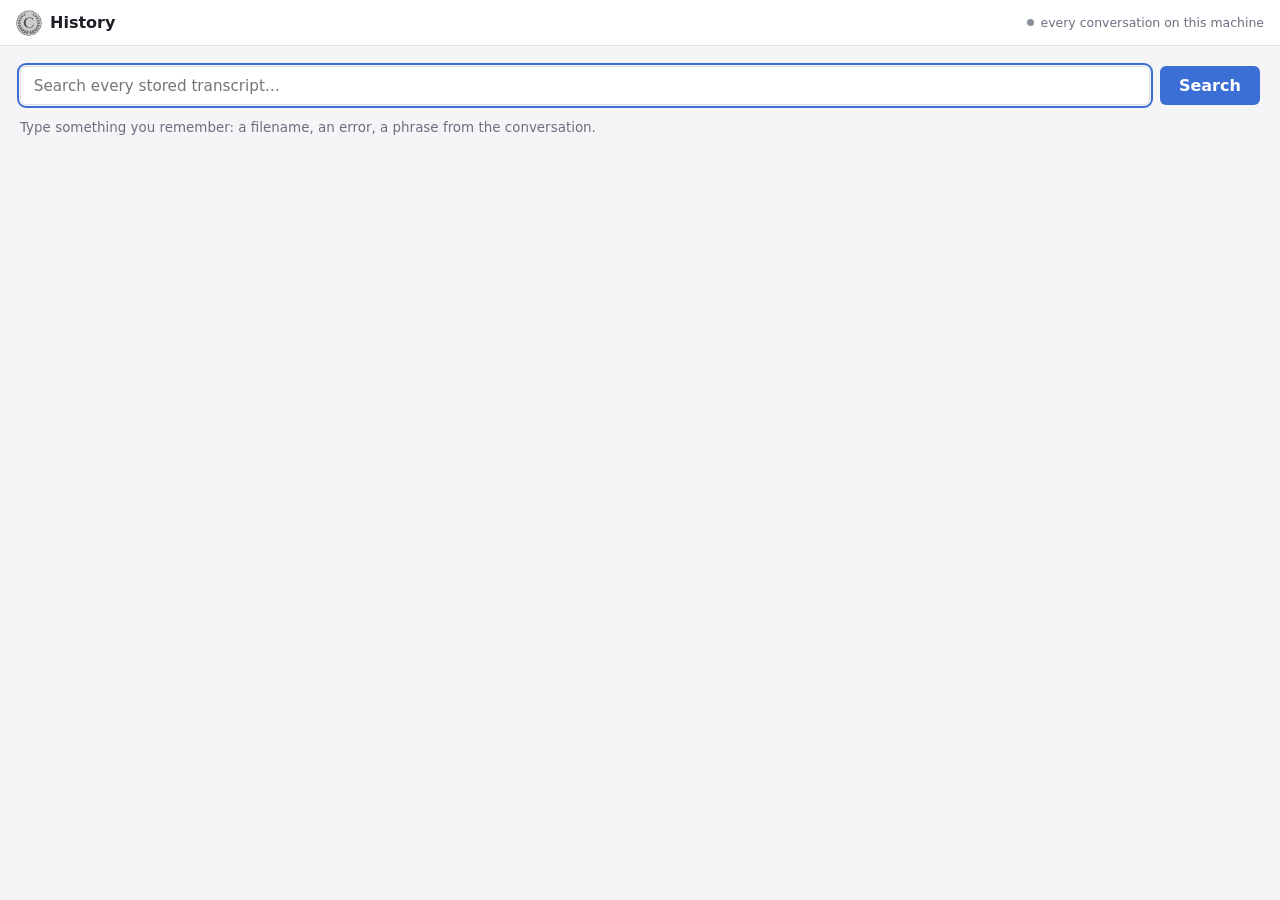
<file: remote/static/history.html>
<!DOCTYPE html>
<html lang="en">
<head>
<meta charset="UTF-8">
<meta name="viewport" content="width=device-width, initial-scale=1.0">
<title>Codinian — History</title>
<link rel="icon" href="codinian.svg">
<link rel="stylesheet" href="styles.css">
<script>
  // Stamped before first paint, so the page never flashes the wrong palette.
  // ?theme=dark|light sets data-theme; with no parameter nothing is set and the
  // prefers-color-scheme query decides, which is what "system" means. The
  // desktop passes this on the pane URL; see theme.py (ISSUE-030).
  (function () {
    var t = new URLSearchParams(location.search).get('theme');
    if (t === 'dark' || t === 'light') document.documentElement.dataset.theme = t;
  })();
</script>
</head>
<body>

<div id="app">
  <header id="topbar">
    <div class="brand">
      <img class="brand-mark" src="codinian.svg" alt="" width="26" height="26">
      <span>History</span>
    </div>
    <div id="conn-status" class="conn-status" role="status">every conversation on this machine</div>
  </header>

  <div class="history-view">
    <form id="search-form" class="history-search">
      <input id="search-input" type="search" autocomplete="off" autofocus
             placeholder="Search every stored transcript&hellip;">
      <button id="search-go" type="submit">Search</button>
    </form>

    <div id="search-scope" class="history-scope" hidden></div>
    <div id="search-status" class="history-status">
      Type something you remember: a filename, an error, a phrase from the conversation.
    </div>
    <div id="search-results" class="history-results"></div>
  </div>
</div>

<div id="unauthorized-screen" class="unauthorized-screen" hidden>
  <div class="unauthorized-box">
    <h1>Access token required</h1>
    <p>This link needs a valid access token. The current one is in the desktop app, on the Remote access tab in Settings.</p>
  </div>
</div>

<script src="history.js"></script>
</body>
</html>
</file>
<file: remote/static/styles.css>
/* Codinian transcript UI, shared by the WebKitGTK pane and the browser client.

   Theme (ISSUE-030): the light palette is defined on bare :root, so every
   colour has a value before any media query or attribute is consulted. The dark
   palette is then applied twice, and both are needed:

     - under prefers-color-scheme, guarded so an explicit light choice wins;
     - under [data-theme="dark"], which the page sets from the `theme=` URL
       parameter when the user has picked a side rather than following the
       desktop.

   No colour is defined only inside the dark block. Without the guard on the
   media query, choosing light on a dark desktop would leave the page dark. */

*, *::before, *::after { box-sizing: border-box; margin: 0; padding: 0; }

:root {
  /* Tells the engine which way the page is painted, so the controls it draws
     itself -- select menulists, their popups, scrollbars -- match. Without it
     WebKitGTK paints a select with the native light background while honouring
     our colour, which in the dark palette is near-white text on near-white
     (ISSUE-031). */
  color-scheme: light;

  --bg:            #f5f5f7;
  --surface:       #ffffff;
  --surface-2:     #eef0f4;
  --border:        #dcdfe6;
  --text:          #1c1e26;
  --text-muted:    #6b7080;
  --text-faint:    #9298a8;

  --accent:        #3b6fd6;
  --accent-fg:     #ffffff;

  --bubble-assistant: #eef0f4;
  --bubble-user:      #dfeaff;
  --bubble-assistant-fg: #1c1e26;
  --bubble-user-fg:      #123064;

  --green:  #1f8a4c;
  --green-bg: #e4f6ea;
  --amber:  #a6650a;
  --amber-bg: #fdf1dc;
  --red:    #c23b3b;
  --red-bg: #fbe6e6;
  --blue:   #3b6fd6;
  --blue-bg: #e6edfb;
  --grey:   #8a8f9c;
  --grey-bg: #eceef2;

  --code-bg: #f0f1f5;
  --code-fg: #1c1e26;
  --code-border: #dcdfe6;

  --radius: 10px;
  --radius-sm: 6px;
  --font-mono: ui-monospace, SFMono-Regular, "SF Mono", Menlo, Consolas, monospace;
  /* Prose -- assistant messages and thinking -- is set in a serif, the way the
     Claude apps set it. Everything else (labels, tool cards, chrome) stays in
     the UI sans, so the reading matter is the part that looks like reading. */
  --font-serif: Charter, "Bitstream Charter", "Iowan Old Style", "Source Serif 4",
                "Noto Serif", "Liberation Serif", Georgia, serif;
  --focus-ring: #3b6fd6;
  --select-arrow: url("data:image/svg+xml,%3Csvg xmlns='http://www.w3.org/2000/svg' viewBox='0 0 12 12'%3E%3Cpath d='M2 4.5 6 8.5 10 4.5' fill='none' stroke='%236b7080' stroke-width='1.6' stroke-linecap='round' stroke-linejoin='round'/%3E%3C/svg%3E");
}

@media (prefers-color-scheme: dark) {
  :root:not([data-theme="light"]) {
    color-scheme: dark;

    --bg:            #16171d;
    --surface:       #1d1f27;
    --surface-2:     #262933;
    --border:        #343846;
    --text:          #e4e6ee;
    --text-muted:    #9298a8;
    --text-faint:    #6b7080;

    --accent:        #7aa2f7;
    --accent-fg:     #0c1220;

    --bubble-assistant: #262933;
    --bubble-user:      #253a5e;
    --bubble-assistant-fg: #e4e6ee;
    --bubble-user-fg:      #d7e4ff;

    --green:  #7fd99a;
    --green-bg: #16301f;
    --amber:  #f0b85c;
    --amber-bg: #3a2a0e;
    --red:    #f28b8b;
    --red-bg: #3a1c1c;
    --blue:   #7aa2f7;
    --blue-bg: #1c2740;
    --grey:   #9298a8;
    --grey-bg: #262933;

    --code-bg: #12131a;
    --code-fg: #e4e6ee;
    --code-border: #343846;

    --focus-ring: #7aa2f7;
    --select-arrow: url("data:image/svg+xml,%3Csvg xmlns='http://www.w3.org/2000/svg' viewBox='0 0 12 12'%3E%3Cpath d='M2 4.5 6 8.5 10 4.5' fill='none' stroke='%239298a8' stroke-width='1.6' stroke-linecap='round' stroke-linejoin='round'/%3E%3C/svg%3E");
  }
}

/* The same palette, chosen explicitly rather than inherited from the
   desktop. Set by the page from ?theme=dark; see theme.py. */
:root[data-theme="dark"] {
  color-scheme: dark;

  --bg:            #16171d;
  --surface:       #1d1f27;
  --surface-2:     #262933;
  --border:        #343846;
  --text:          #e4e6ee;
  --text-muted:    #9298a8;
  --text-faint:    #6b7080;

  --accent:        #7aa2f7;
  --accent-fg:     #0c1220;

  --bubble-assistant: #262933;
  --bubble-user:      #253a5e;
  --bubble-assistant-fg: #e4e6ee;
  --bubble-user-fg:      #d7e4ff;

  --green:  #7fd99a;
  --green-bg: #16301f;
  --amber:  #f0b85c;
  --amber-bg: #3a2a0e;
  --red:    #f28b8b;
  --red-bg: #3a1c1c;
  --blue:   #7aa2f7;
  --blue-bg: #1c2740;
  --grey:   #9298a8;
  --grey-bg: #262933;

  --code-bg: #12131a;
  --code-fg: #e4e6ee;
  --code-border: #343846;

  --focus-ring: #7aa2f7;
  --select-arrow: url("data:image/svg+xml,%3Csvg xmlns='http://www.w3.org/2000/svg' viewBox='0 0 12 12'%3E%3Cpath d='M2 4.5 6 8.5 10 4.5' fill='none' stroke='%239298a8' stroke-width='1.6' stroke-linecap='round' stroke-linejoin='round'/%3E%3C/svg%3E");
}

html, body { height: 100%; }

body {
  font-family: system-ui, -apple-system, "Segoe UI", sans-serif;
  background: var(--bg);
  color: var(--text);
  overflow-x: hidden;
}

button, input, textarea { font: inherit; color: inherit; }

/* Every <select> on either page (ISSUE-031).

   WebKitGTK paints a select as a native menulist and ignores the background we
   give it, while still honouring the colour. On the dark palette that is
   near-white text on the native light widget, which is unreadable until the
   dropdown is opened. `color-scheme` above does not change it, so take the
   painting over entirely. That also removes the native arrow, hence
   --select-arrow, which is a palette entry because a data: URI cannot refer to
   currentColor.

   Rules that style a specific select must use `background-color`, not the
   `background` shorthand, or they reset the arrow to none. */
select {
  appearance: none;
  -webkit-appearance: none;
  background-color: var(--surface-2);
  background-image: var(--select-arrow);
  background-repeat: no-repeat;
  background-position: right .5rem center;
  background-size: .7rem;
  border: 1px solid var(--border);
  border-radius: var(--radius-sm);
  color: var(--text);
  padding: .3rem 1.7rem .3rem .5rem;
}
/* The popup list is still drawn by the engine; say what it should look like
   rather than inheriting the page's colour onto a native background. */
select option {
  background-color: var(--surface);
  color: var(--text);
}
button { cursor: pointer; }
:focus-visible { outline: 2px solid var(--focus-ring); outline-offset: 1px; }

#app {
  height: 100dvh;
  display: flex;
  flex-direction: column;
  min-width: 0;
}
#app[hidden] { display: none; }

/* ---------- unauthorized screen ---------- */

.unauthorized-screen {
  position: fixed;
  inset: 0;
  z-index: 50;
  display: flex;
  align-items: center;
  justify-content: center;
  background: var(--bg);
  padding: 2rem;
}
.unauthorized-screen[hidden] { display: none; }

.unauthorized-box {
  max-width: 420px;
  text-align: center;
  background: var(--surface);
  border: 1px solid var(--border);
  border-radius: var(--radius);
  padding: 1.75rem 1.5rem;
}
.unauthorized-box h1 {
  font-size: 1.05rem;
  font-weight: 600;
  margin-bottom: .6rem;
}
.unauthorized-box p {
  font-size: .88rem;
  color: var(--text-muted);
  line-height: 1.5;
}

/* ---------- topbar ---------- */

#topbar {
  flex-shrink: 0;
  background: var(--surface);
  border-bottom: 1px solid var(--border);
  padding: .6rem 1rem;
  display: flex;
  align-items: center;
  gap: .75rem;
}
.brand { display: flex; align-items: center; gap: .5rem; font-weight: 600; }
/* The app's mark (ISSUE-021). Larger than the line icon it replaced: this is a
   drawing of a wreath, and below about 24px the leaves collapse into a blur. */
.brand-mark { width: 26px; height: 26px; display: block; flex: none; }
#sidebar-toggle {
  display: none;
  background: none;
  border: 1px solid var(--border);
  border-radius: var(--radius-sm);
  color: var(--text);
  padding: .35rem;
  align-items: center;
  justify-content: center;
}
.conn-status {
  margin-left: auto;
  font-size: .78rem;
  color: var(--text-muted);
  display: flex;
  align-items: center;
  gap: .4rem;
}
.conn-status::before {
  content: "";
  width: 7px;
  height: 7px;
  border-radius: 50%;
  background: var(--grey);
}
.conn-status.is-open::before { background: var(--green); }
.conn-status.is-error::before { background: var(--red); }
.conn-status.is-mock::before { background: var(--amber); }

/* ---------- approval inbox (ISSUE-010) ---------- */

.inbox-toggle {
  position: relative;
  display: inline-flex;
  align-items: center;
  justify-content: center;
  background: none;
  border: 1px solid var(--border);
  border-radius: var(--radius-sm);
  color: var(--text);
  padding: .35rem .45rem;
}
.inbox-toggle:disabled { opacity: .4; cursor: default; }
.inbox-toggle.has-items { border-color: var(--amber); color: var(--amber); }
.inbox-count {
  position: absolute;
  top: -.4rem;
  right: -.4rem;
  min-width: 1.1rem;
  height: 1.1rem;
  padding: 0 .25rem;
  border-radius: 999px;
  background: var(--amber);
  color: #1c1e26;
  font-size: .68rem;
  font-weight: 700;
  line-height: 1.1rem;
  text-align: center;
}
.inbox-count:empty { display: none; }

.inbox-panel {
  position: fixed;
  top: 3.1rem;
  right: 1rem;
  z-index: 30;
  width: min(26rem, calc(100vw - 2rem));
  max-height: min(28rem, calc(100vh - 5rem));
  display: flex;
  flex-direction: column;
  background: var(--surface);
  border: 1px solid var(--border);
  border-radius: var(--radius);
  box-shadow: 0 8px 24px rgba(0, 0, 0, .2);
  overflow: hidden;
}
.inbox-panel[hidden] { display: none; }
.inbox-panel-header {
  flex-shrink: 0;
  display: flex;
  align-items: center;
  justify-content: space-between;
  padding: .6rem .8rem;
  border-bottom: 1px solid var(--border);
  font-weight: 600;
  font-size: .86rem;
}
.inbox-panel-close {
  background: none;
  border: none;
  color: var(--text-muted);
  font-size: 1.1rem;
  line-height: 1;
  padding: .15rem .4rem;
}
.inbox-panel-close:hover { color: var(--text); }

.inbox-list {
  overflow-y: auto;
  min-height: 0;
  padding: .5rem;
  display: flex;
  flex-direction: column;
  gap: .5rem;
}

.inbox-row {
  border: 1px solid var(--amber);
  background: var(--amber-bg);
  border-radius: var(--radius-sm);
  padding: .55rem .65rem;
}
.inbox-row-head {
  display: flex;
  align-items: baseline;
  gap: .5rem;
  flex-wrap: wrap;
  margin-bottom: .4rem;
}
.inbox-row-session {
  background: none;
  border: none;
  padding: 0;
  font-weight: 600;
  font-size: .84rem;
  color: var(--amber);
  text-decoration: underline;
  text-underline-offset: 2px;
}
.inbox-row-tool {
  font-family: var(--font-mono);
  font-size: .78rem;
  color: var(--text-muted);
}
.inbox-row-body { margin-bottom: .5rem; }
.inbox-row-body .code-block { background: var(--surface); max-height: 12rem; }
.inbox-row .approval-actions { margin-top: 0; }

/* ---------- layout ---------- */

#layout {
  flex: 1;
  min-height: 0;
  display: flex;
  overflow: hidden;
}

#sidebar-backdrop { display: none; }

#sidebar {
  width: 300px;
  flex-shrink: 0;
  background: var(--surface);
  border-right: 1px solid var(--border);
  overflow-y: auto;
  min-height: 0;
}
.sidebar-header {
  padding: .85rem 1rem .5rem;
  font-size: .72rem;
  text-transform: uppercase;
  letter-spacing: .06em;
  color: var(--text-muted);
  font-weight: 600;
}
.empty-note { padding: 1.25rem 1rem; color: var(--text-muted); font-size: .88rem; }

.session-row {
  padding: .65rem 1rem;
  cursor: pointer;
  border-left: 3px solid transparent;
  border-bottom: 1px solid var(--border);
}
.session-row:hover { background: var(--surface-2); }
.session-row.active { background: var(--surface-2); border-left-color: var(--accent); }
.session-row-top { display: flex; align-items: center; gap: .5rem; min-width: 0; }
.session-name {
  font-weight: 500;
  font-size: .92rem;
  overflow: hidden;
  text-overflow: ellipsis;
  white-space: nowrap;
  min-width: 0;
}
/* Kept out of the way until the row is under the pointer or the keyboard is
   on it: the sidebar is a list to read, and a pencil on every line reads as an
   editor. It still holds its space, so the name does not shift when it
   appears. */
.session-rename {
  margin-left: auto;
  flex-shrink: 0;
  background: none;
  border: none;
  color: var(--text-muted);
  font-size: .85rem;
  line-height: 1;
  padding: .15rem .25rem;
  border-radius: var(--radius-sm);
  opacity: 0;
}
.session-row:hover .session-rename,
.session-rename:focus-visible { opacity: 1; }
.session-rename:hover { color: var(--text); background: var(--surface); }
/* There is no hover on a phone, and a control that only appears on hover is a
   control a phone does not have. Shown, but quietly. */
@media (hover: none) {
  .session-rename { opacity: .65; }
}
/* Same treatment as rename: present but quiet, and only while the row is
   under the pointer. The times sign is a shade larger than the pencil so the
   two read as different actions rather than one pair. */
.session-close {
  flex-shrink: 0;
  background: none;
  border: none;
  color: var(--text-muted);
  font-size: 1.05rem;
  line-height: 1;
  padding: .05rem .3rem;
  border-radius: var(--radius-sm);
  opacity: 0;
}
.session-row:hover .session-close,
.session-close:focus-visible { opacity: 1; }
.session-close:hover { color: var(--red); background: var(--red-bg); }
@media (hover: none) {
  .session-close { opacity: .65; }
}

/* The question asked in the row itself, once the close button is pressed on a
   session that is still connected. Boxed and set off by the red rule so it
   does not read as more of the session's own detail. */
.session-close-confirm {
  margin-top: .45rem;
  padding: .45rem .55rem;
  border-left: 2px solid var(--red);
  background: var(--surface);
  border-radius: var(--radius-sm);
  cursor: default;
}
.session-close-warning {
  font-size: .76rem;
  line-height: 1.35;
  color: var(--text);
}
.session-close-actions {
  display: flex;
  gap: .4rem;
  margin-top: .4rem;
}
.btn-close-confirm, .btn-close-cancel {
  font-size: .74rem;
  font-weight: 600;
  padding: .25rem .55rem;
  border-radius: var(--radius-sm);
  border: 1px solid var(--border);
  background: var(--surface-2);
  color: var(--text);
}
.btn-close-confirm {
  border-color: var(--red);
  background: var(--red-bg);
  color: var(--red);
}
.session-rename-input {
  flex: 1;
  min-width: 0;
  font: inherit;
  font-size: .92rem;
  background: var(--bg);
  border: 1px solid var(--accent);
  border-radius: var(--radius-sm);
  color: var(--text);
  padding: .1rem .35rem;
}
.session-where {
  font-size: .78rem;
  color: var(--text-muted);
  margin-top: .2rem;
  overflow: hidden;
  text-overflow: ellipsis;
  white-space: nowrap;
}
.session-totals-compact {
  font-size: .74rem;
  color: var(--text-faint);
  margin-top: .2rem;
  font-family: var(--font-mono);
}

.dot { width: 8px; height: 8px; border-radius: 50%; flex-shrink: 0; }
.dot-initializing      { background: var(--grey); }
.dot-working           { background: var(--green); animation: pulse 1.6s ease-in-out infinite; }
.dot-awaiting_approval { background: var(--amber); animation: pulse 1.2s ease-in-out infinite; }
.dot-awaiting_input    { background: var(--blue); }
.dot-done              { background: var(--grey); }
.dot-error             { background: var(--red); }

@keyframes pulse {
  0%, 100% { opacity: 1; }
  50%      { opacity: .35; }
}

/* ---------- main pane ---------- */

#main {
  flex: 1;
  min-width: 0;
  min-height: 0;
  display: flex;
  flex-direction: column;
}

#pane-header {
  flex-shrink: 0;
  padding: .7rem 1.25rem;
  border-bottom: 1px solid var(--border);
  background: var(--surface);
  display: flex;
  align-items: baseline;
  gap: .75rem;
  flex-wrap: wrap;
}
#pane-title { font-weight: 600; font-size: 1rem; }
#pane-status { font-size: .8rem; color: var(--text-muted); display: flex; align-items: center; gap: .4rem; }

/* ---------- permission mode control (ISSUE-012) ---------- */

.permission-mode-control {
  margin-left: auto;
  flex-shrink: 0;
  display: flex;
  align-items: center;
  gap: .4rem;
  font-size: .8rem;
  color: var(--text-muted);
}
.permission-mode-control[hidden] { display: none; }
.permission-mode-control label { font-size: .78rem; }
#permission-mode-select {
  font-size: .82rem;
}
.permission-mode-error {
  color: var(--red);
  font-size: .76rem;
}
.permission-mode-error[hidden] { display: none; }

/* ---------- session cost / token totals footer (ISSUE-011) ---------- */

/* Cost on the left, permission mode on the right, one border for both. */
.session-footer {
  flex-shrink: 0;
  display: flex;
  align-items: center;
  gap: 1.5rem;
  padding: .5rem 1.25rem;
  border-top: 1px solid var(--border);
  background: var(--surface);
}
.session-footer[hidden] { display: none; }
.session-totals { min-width: 0; }
.session-totals[hidden] { display: none; }

/* Plan limits, beside the token counts. Percentages when the user has run
   /usage, and the window in force from the CLI's own push event otherwise. */
.plan-usage { min-width: 0; }
.plan-usage[hidden] { display: none; }
.plan-usage-row { display: flex; flex-wrap: wrap; gap: 1.1rem; }
.plan-window { display: flex; flex-direction: column; gap: .1rem; }
.plan-window-label {
  font-size: .66rem;
  text-transform: uppercase;
  letter-spacing: .05em;
  color: var(--text-faint);
}
.plan-window-value { font-family: var(--font-mono); font-size: .82rem; }
/* When the reading was taken. Quieter than the numbers -- it qualifies them
   rather than competing with them -- but on the row, not in a tooltip, because
   a stale figure that looks current is the thing worth avoiding. */
.plan-window.is-age { border-left: 1px solid var(--border); padding-left: 1.1rem; }
.plan-window-age { font-size: .78rem; color: var(--text-muted); }
.plan-window-reset { font-size: .7rem; color: var(--text-faint); }
/* A warning or a rejection is the thing to act on, so it stops looking like
   one more statistic. */
.plan-usage.is-warning .plan-window.is-limit .plan-window-value { color: var(--amber); font-weight: 600; }
/* A closed window is not a warning about the future; it is the current state,
   and nothing runs until it resets. */
.plan-usage.is-rejected .plan-window.is-limit .plan-window-value { color: var(--red); font-weight: 600; }
.plan-usage.is-rejected .plan-window.is-limit .plan-window-label { color: var(--red); }
.session-totals-row {
  display: flex;
  flex-wrap: wrap;
  gap: 1.1rem;
}
.total-stat { display: flex; flex-direction: column; gap: .1rem; }
.total-stat-label {
  font-size: .66rem;
  text-transform: uppercase;
  letter-spacing: .05em;
  color: var(--text-faint);
}
.total-stat-value {
  font-size: .84rem;
  font-family: var(--font-mono);
  color: var(--text);
}
/* The resumed-totals caveat, now a column in the row rather than a sentence
   under it. Amber because it qualifies every other number beside it. */
.total-stat.is-caveat .total-stat-value { color: var(--amber); }

#transcript {
  flex: 1;
  min-height: 0;
  overflow-y: auto;
  overflow-x: hidden;
  padding: 1rem 1.25rem 1.5rem;
  display: flex;
  flex-direction: column;
  gap: .7rem;
  position: relative;
}

/* Entries keep their height instead of being squeezed to fit (ISSUE-025).
   As a flex column, #transcript hands every child the default flex-shrink: 1,
   and a child that sets `overflow: hidden` -- the tool card, the approval
   card, the thinking block -- loses the automatic minimum size that would
   otherwise stop it shrinking past its content. So the transcript crushed its
   own entries rather than scrolling: measured on the real page, a 150px tool
   card rendered at 2px, and no scrollbar appeared until everything shrinkable
   had already collapsed to a hairline, approval buttons included. */
#transcript > * { flex-shrink: 0; }

.empty-state {
  margin: auto;
  color: var(--text-muted);
  font-size: .92rem;
  text-align: center;
  max-width: 32ch;
}

/* The greeting an empty pane opens on, matching the desktop's welcome screen
   (ISSUE-021). Only this variant carries the mark; the plain .empty-state is
   also what Loading and read failures use. */
.empty-state.is-welcome::before {
  content: "";
  display: block;
  width: 96px;
  height: 96px;
  margin: 0 auto .9rem;
  background: url("codinian.svg") center / contain no-repeat;
}

/* ---------- bubbles ---------- */

.bubble-group { display: flex; flex-direction: column; gap: .3rem; max-width: 78%; min-width: 0; }
/* The group's width is the ceiling for what it holds. Without this, a block
   inside it is free to size to its own min-content and ignore the group:
   measured at a 390px viewport, one 150-character token in a closing summary
   rendered the bubble 606px wide, and #transcript clips instead of scrolling,
   so the right-hand half of every line was unreachable on a phone. */
.bubble-group > * { max-width: 100%; }
.bubble-group.role-user { align-self: flex-end; align-items: flex-end; }
.bubble-group.role-assistant { align-self: flex-start; align-items: flex-start; }

.bubble-role-label {
  font-size: .68rem;
  text-transform: uppercase;
  letter-spacing: .05em;
  color: var(--text-faint);
  padding: 0 .2rem;
}

.text-block {
  border-radius: var(--radius);
  padding: .55rem .8rem;
  line-height: 1.5;
  white-space: pre-wrap;
  /* `anywhere` rather than `word-break: break-word`: both wrap a long path or
     URL onto the next line, but only `anywhere` is counted when the engine
     measures min-content, and min-content is what the bubble sizes itself to
     when the pane is narrower than the longest token in the message. */
  overflow-wrap: anywhere;
  font-size: .92rem;
}
.role-assistant .text-block { background: var(--bubble-assistant); color: var(--bubble-assistant-fg); }
.role-user .text-block { background: var(--bubble-user); color: var(--bubble-user-fg); }

/* A rendered message: the markdown body brings its own paragraph and list
   spacing, so the bubble stops preserving whitespace and hands over. The
   measure is capped because the pane is not: maximised on a wide screen the
   bubble was running past 200 characters a line, which is where prose stops
   being readable however well it is set. */
.text-block.is-prose {
  white-space: normal;
  padding: .7rem .95rem;
  /* min(), not a bare 72ch: on a phone 72ch is wider than the screen, and this
     selector outranks the `.bubble-group > *` clamp above, so a bare value
     would win and put the measure back outside the viewport. */
  max-width: min(72ch, 100%);
}

/* Thinking reads as reasoning, not as a footnote: a rule down the left rather
   than a dashed box, and the same serif as a message a shade lighter. It is
   collapsed by default (see the `thinking` case in app.js) and the summary
   line is how you open it. */
.thinking-block {
  border-left: 2px solid var(--border);
  background: transparent;
  color: var(--text-muted);
  width: 100%;
  margin: .15rem 0;
}
.thinking-summary {
  display: flex;
  align-items: center;
  gap: .4rem;
  padding: .15rem .7rem .15rem .8rem;
  cursor: pointer;
  user-select: none;
  list-style: none;
  font-size: .68rem;
  text-transform: uppercase;
  letter-spacing: .06em;
  color: var(--text-faint);
}
.thinking-summary:hover { color: var(--text-muted); }
.thinking-summary::-webkit-details-marker { display: none; }
.thinking-summary::before {
  content: "\25B8";
  display: inline-block;
  transition: transform .12s ease;
  font-size: .7rem;
}
.thinking-block[open] .thinking-summary::before { transform: rotate(90deg); }
.thinking-body {
  padding: .1rem .8rem .5rem;
  word-break: break-word;
  max-width: 74ch;
}

/* ---------- injected context (ISSUE-026) ----------
   Skill bodies and hook output arrive as user turns and used to render as a
   full bubble, which put a 5,000-character skill document in the middle of the
   conversation. Folded, and labelled with its first line. */

.context-block {
  align-self: stretch;
  width: 100%;
  border: 1px dashed var(--border);
  border-radius: var(--radius);
  background: var(--surface);
  font-size: .82rem;
  overflow: hidden;
}
.context-summary {
  display: flex;
  align-items: baseline;
  gap: .5rem;
  padding: .4rem .7rem;
  cursor: pointer;
  user-select: none;
  list-style: none;
  min-width: 0;
}
.context-summary::-webkit-details-marker { display: none; }
.context-summary::before {
  content: "\25B8";
  font-size: .75rem;
  color: var(--text-faint);
  transition: transform .12s ease;
  flex-shrink: 0;
}
.context-block[open] .context-summary::before { transform: rotate(90deg); }
.context-label {
  font-size: .68rem;
  text-transform: uppercase;
  letter-spacing: .05em;
  color: var(--text-faint);
  flex-shrink: 0;
}
.context-hint {
  min-width: 0;
  color: var(--text-muted);
  white-space: nowrap;
  overflow: hidden;
  text-overflow: ellipsis;
}
.context-body {
  padding: 0 .8rem .7rem;
  white-space: pre-wrap;
  word-break: break-word;
  color: var(--text-muted);
  font-size: .8rem;
  line-height: 1.5;
  max-height: 24rem;
  overflow-y: auto;
}

/* ---------- tool card ---------- */

.tool-card {
  width: 100%;
  border: 1px solid var(--border);
  border-radius: var(--radius);
  background: var(--surface);
  overflow: hidden;
  align-self: stretch;
}
.tool-card.is-error { border-color: var(--red); }
/* Bash and BashOutput render as a `details`: the head is the summary, so a
   closed card is one line. The caret sits where the tool name starts. */
.tool-card.is-folding > .tool-card-head { cursor: pointer; list-style: none; }
.tool-card.is-folding > .tool-card-head::-webkit-details-marker { display: none; }
.tool-card.is-folding > .tool-card-head::before {
  content: "\25B8";
  display: inline-block;
  flex-shrink: 0;
  font-size: .7rem;
  color: var(--text-faint);
  transition: transform .12s ease;
}
.tool-card.is-folding[open] > .tool-card-head::before { transform: rotate(90deg); }
.tool-card.is-folding:not([open]) > .tool-card-head { background: none; }
.tool-card.is-folding:not([open]):hover > .tool-card-head { background: var(--surface-2); }
.tool-card-head {
  display: flex;
  align-items: center;
  gap: .5rem;
  padding: .5rem .8rem;
  background: var(--surface-2);
  font-size: .84rem;
}
.tool-card-name { font-weight: 600; font-family: var(--font-mono); flex-shrink: 0; }
/* What the call is doing, next to the tool's name (ISSUE-026). One line: the
   full text is in the card body, and a wrapping heading would push the state
   badge around as output arrives. */
.tool-card-summary {
  flex: 1;
  min-width: 0;
  font-family: var(--font-mono);
  font-size: .8rem;
  color: var(--text-muted);
  white-space: nowrap;
  overflow: hidden;
  text-overflow: ellipsis;
}
.tool-card-state {
  margin-left: auto;
  flex-shrink: 0;
  font-size: .72rem;
  padding: .1rem .5rem;
  border-radius: 999px;
  background: var(--grey-bg);
  color: var(--grey);
}
.tool-card-state.state-ok { background: var(--green-bg); color: var(--green); }
.tool-card-state.state-error { background: var(--red-bg); color: var(--red); }
.tool-card-state.state-pending { background: var(--amber-bg); color: var(--amber); }

.tool-card-section { padding: .6rem .8rem; border-top: 1px solid var(--border); }
/* First line of a folded result, so the toggle is a decision rather than a
   guess about what is behind it. */
.tool-result-preview {
  font-family: var(--font-mono);
  font-size: .78rem;
  color: var(--text-muted);
  white-space: nowrap;
  overflow: hidden;
  text-overflow: ellipsis;
  margin-bottom: .4rem;
}
.tool-card-section-label {
  font-size: .68rem;
  text-transform: uppercase;
  letter-spacing: .05em;
  color: var(--text-faint);
  margin-bottom: .35rem;
}
.code-block {
  background: var(--code-bg);
  color: var(--code-fg);
  border: 1px solid var(--code-border);
  border-radius: var(--radius-sm);
  padding: .55rem .7rem;
  font-family: var(--font-mono);
  font-size: .8rem;
  line-height: 1.45;
  overflow-x: auto;
  white-space: pre;
  max-width: 100%;
}

/* A picture a tool returned. Capped so one screenshot does not fill the pane;
   the class the click toggles takes the cap off. */
.tool-result-image {
  display: block;
  max-width: 100%;
  max-height: 22rem;
  width: auto;
  border: 1px solid var(--border);
  border-radius: var(--radius-sm);
  background: var(--code-bg);
  margin-bottom: .4rem;
  cursor: zoom-in;
}
.tool-result-image.is-full { max-height: none; cursor: zoom-out; }

/* Stands in for a picture whose bytes are gone -- the session closed, the
   transcript was deleted. Reads as a note, not as a failed tool call. */
.tool-result-image-missing {
  padding: .5rem .6rem;
  margin-bottom: .4rem;
  border: 1px dashed var(--border);
  border-radius: var(--radius-sm);
  color: var(--text-muted);
  font-size: .85rem;
}

.tool-result-toggle {
  background: none;
  border: 1px solid var(--border);
  border-radius: var(--radius-sm);
  color: var(--text-muted);
  font-size: .78rem;
  padding: .25rem .6rem;
  margin-bottom: .4rem;
}
.tool-result-toggle:hover { background: var(--surface-2); }

/* ---------- plan (ExitPlanMode) ---------- */

.md-body { font-size: .88rem; line-height: 1.55; overflow-wrap: anywhere; }
.md-body > * + * { margin-top: .6rem; }
/* A message and a thinking block are prose; a plan is a document inside a tool
   card and keeps the card's sans. */
.md-body.is-message {
  font-family: var(--font-serif);
  font-size: 1rem;
  line-height: 1.62;
}
.md-body.is-thinking {
  font-family: var(--font-serif);
  font-size: .95rem;
  line-height: 1.6;
}
.md-body.is-message > * + *, .md-body.is-thinking > * + * { margin-top: .7rem; }
.md-link { color: var(--accent); text-decoration: underline; }
.md-heading { font-weight: 600; line-height: 1.3; }
.md-heading:is(h1, h2) { font-size: 1.05rem; }
.md-heading:is(h3, h4) { font-size: .98rem; }
.md-heading:is(h5, h6) { font-size: .9rem; color: var(--text-muted); }
.md-paragraph { white-space: pre-wrap; }
.md-list { padding-left: 1.4rem; display: flex; flex-direction: column; gap: .25rem; }
.md-inline-code {
  font-family: var(--font-mono);
  font-size: .85em;
  background: var(--code-bg);
  border: 1px solid var(--code-border);
  border-radius: 4px;
  padding: .05rem .3rem;
}
.md-code-block { margin: 0; }
.md-table-wrap { overflow-x: auto; }
.md-table { border-collapse: collapse; font-size: .92em; }
.md-table th, .md-table td {
  border: 1px solid var(--border);
  padding: .3rem .6rem;
  text-align: left;
  vertical-align: top;
  /* .md-body breaks anywhere to keep long paths inside a bubble. In a narrow
     column that splits ordinary words, so a cell only breaks a word that has
     no room on a line of its own. */
  overflow-wrap: break-word;
}
.md-table th { background: var(--surface-2); font-weight: 600; }
.md-table .md-align-center { text-align: center; }
.md-table .md-align-right { text-align: right; }
.approval-card .md-inline-code { background: var(--surface); }

/* ---------- diff (Edit / MultiEdit / Write) ---------- */

.diff-file-heading {
  font-family: var(--font-mono);
  font-size: .82rem;
  font-weight: 600;
  margin-bottom: .4rem;
  word-break: break-all;
}
.diff-hunk + .diff-hunk { margin-top: .7rem; }
.diff-hunk-label { font-size: .72rem; color: var(--text-muted); margin-bottom: .25rem; }
.diff-lines {
  border: 1px solid var(--code-border);
  border-radius: var(--radius-sm);
  overflow-x: auto;
  max-width: 100%;
  font-family: var(--font-mono);
  font-size: .8rem;
  line-height: 1.5;
}
.diff-line { white-space: pre; padding-right: .6rem; }
.diff-line::before {
  content: attr(data-marker) " ";
  display: inline-block;
  width: 1.3rem;
  text-align: center;
  user-select: none;
  opacity: .7;
}
.diff-line-context { background: var(--code-bg); color: var(--code-fg); }
.diff-line-add { background: var(--green-bg); color: var(--green); }
.diff-line-remove { background: var(--red-bg); color: var(--red); }
.approval-card .diff-lines { background: var(--surface); }
.approval-card .diff-line-context { background: var(--surface); }
.diff-note { font-size: .78rem; color: var(--text-muted); margin-top: .4rem; }

.write-label {
  font-size: .72rem;
  text-transform: uppercase;
  letter-spacing: .05em;
  color: var(--text-faint);
  margin-bottom: .3rem;
}

/* ---------- subagent transcript (ISSUE-017) ----------
   A subagent's work, nested inside the Agent card that spawned it. Collapsed
   by default: a subagent routinely out-produces the parent it runs under, so
   expanding every one would bury the conversation it belongs to. */

.tool-card.is-agent { border-color: var(--blue); }

.subagent {
  border-top: 1px solid var(--border);
  background: var(--bg);
}
.subagent-toggle {
  display: flex;
  align-items: baseline;
  gap: .5rem;
  width: 100%;
  background: none;
  border: none;
  color: var(--text-muted);
  padding: .45rem .8rem;
  font-size: .8rem;
  text-align: left;
}
.subagent-toggle::before {
  content: "\25B8";
  font-size: .75rem;
  color: var(--text-faint);
  transition: transform .12s ease;
}
.subagent-toggle[aria-expanded="true"]::before { transform: rotate(90deg); }
.subagent-toggle:hover { color: var(--text); }
.subagent-label {
  font-size: .68rem;
  text-transform: uppercase;
  letter-spacing: .05em;
  color: var(--blue);
  font-weight: 600;
}
.subagent-count { color: var(--text-faint); }

.subagent-body {
  display: flex;
  flex-direction: column;
  gap: .5rem;
  padding: .2rem .8rem .8rem;
  /* Same flex-shrink guard the transcript needs, and for the same reason: a
     child that hides its overflow would otherwise be squeezed to a hairline
     rather than making this column taller (ISSUE-025). */
  max-height: 32rem;
  overflow-y: auto;
}
.subagent-body > * { flex-shrink: 0; }
.subagent-body[hidden] { display: none; }
.subagent-load {
  align-self: flex-start;
  background: var(--surface);
  border: 1px solid var(--border);
  border-radius: var(--radius-sm);
  color: var(--text);
  padding: .3rem .7rem;
  font-size: .8rem;
}
.subagent-load:hover { border-color: var(--blue); color: var(--blue); }
.subagent-load:disabled { opacity: .6; cursor: default; }
.subagent-note { font-size: .8rem; color: var(--text-muted); padding: .2rem 0; }
/* One level of nesting is the limit the SDK allows, so a subagent's own cards
   never nest further; keep them visually subordinate all the same. */
.subagent-body .tool-card { background: var(--surface-2); }
.subagent-body .bubble-group { max-width: 100%; }

/* ---------- approval card ---------- */

.approval-card {
  width: 100%;
  border: 1px solid var(--amber);
  border-radius: var(--radius);
  background: var(--amber-bg);
  overflow: hidden;
  align-self: stretch;
}
.approval-card-head {
  padding: .6rem .8rem .3rem;
  font-weight: 600;
  font-size: .88rem;
  color: var(--amber);
  display: flex;
  align-items: center;
  gap: .5rem;
}
.approval-card-body { padding: 0 .8rem .8rem; }
.approval-card-desc { font-size: .85rem; margin-bottom: .5rem; }
.approval-card .code-block { background: var(--surface); }
.approval-actions { display: flex; flex-wrap: wrap; gap: .5rem; margin-top: .6rem; }
.approval-actions button {
  border: 1px solid var(--border);
  border-radius: var(--radius-sm);
  padding: .4rem .9rem;
  font-size: .84rem;
  font-weight: 600;
  background: var(--surface);
  color: var(--text);
}
.btn-approve { background: var(--green) !important; color: #ffffff !important; border-color: transparent !important; }
.btn-deny { background: var(--red) !important; color: #ffffff !important; border-color: transparent !important; }
.btn-edit { background: var(--surface); }
.approval-actions button:hover { filter: brightness(1.05); }
.approval-actions button:disabled { opacity: .5; cursor: default; }

/* A question from the model (ISSUE-050). Blue rather than the approval card's
   amber: amber is this app's colour for "something is waiting on your consent",
   and a question is waiting on your knowledge. Same geometry, so the two read
   as siblings rather than as unrelated widgets. */
.question-card {
  width: 100%;
  border: 1px solid var(--accent);
  border-radius: var(--radius);
  background: var(--surface);
  overflow: hidden;
  align-self: stretch;
}
.question-card-head {
  padding: .6rem .8rem .3rem;
  font-weight: 600;
  font-size: .88rem;
  color: var(--accent);
}
.question-card-body { padding: 0 .8rem .8rem; }
.question-block { margin-bottom: .8rem; }
.question-text {
  font-size: .88rem;
  margin-bottom: .45rem;
  display: flex;
  align-items: baseline;
  gap: .45rem;
  flex-wrap: wrap;
}
.question-header-chip {
  font-size: .68rem;
  text-transform: uppercase;
  letter-spacing: .04em;
  color: var(--accent);
  border: 1px solid var(--accent);
  border-radius: 999px;
  padding: .05rem .45rem;
  flex-shrink: 0;
}
.question-options { display: flex; flex-direction: column; gap: .35rem; }
.question-option {
  display: flex;
  flex-direction: column;
  gap: .15rem;
  text-align: left;
  width: 100%;
  background: var(--surface-2);
  border: 1px solid var(--border);
  border-radius: var(--radius-sm);
  padding: .45rem .6rem;
  color: var(--text);
}
.question-option:hover { border-color: var(--accent); }
.question-option.is-chosen {
  border-color: var(--accent);
  background: var(--bubble-user);
  color: var(--bubble-user-fg);
}
.question-option-label { font-weight: 600; font-size: .85rem; }
.question-option-desc { font-size: .78rem; color: var(--text-muted); }
.question-option.is-chosen .question-option-desc { color: inherit; opacity: .85; }

/* A card whose request died before anyone answered it (ISSUE-052). Drained of
   its colour rather than taken away: the question and the selections under it
   are the work the user already did, and hiding them is what would make the
   retype necessary. The border is what carries "this is over" here, since a
   card that still looked live is the bug being fixed. */
.approval-card.is-expired,
.question-card.is-expired {
  border-color: var(--border);
  border-style: dashed;
  background: var(--surface);
}
.approval-card.is-expired .approval-card-head,
.question-card.is-expired .question-card-head { color: var(--text-muted); }
.question-card.is-expired .question-option:hover { border-color: var(--border); }
.question-card.is-expired .question-option:disabled,
.question-card.is-expired .question-freeform:disabled { opacity: .75; cursor: default; }
.question-card.is-expired .question-option.is-chosen:disabled { opacity: 1; }

.question-freeform {
  margin-top: .5rem;
  width: 100%;
  background: var(--surface-2);
  border: 1px solid var(--border);
  border-radius: var(--radius-sm);
  padding: .4rem .6rem;
  font-size: .82rem;
}

.approval-reason {
  margin-top: .5rem;
  width: 100%;
  background: var(--surface);
  border: 1px solid var(--border);
  border-radius: var(--radius-sm);
  padding: .4rem .6rem;
  font-size: .82rem;
}

.approval-edit-box { margin-top: .6rem; }
.approval-edit-box textarea {
  width: 100%;
  min-height: 7rem;
  background: var(--code-bg);
  color: var(--code-fg);
  border: 1px solid var(--code-border);
  border-radius: var(--radius-sm);
  padding: .5rem .6rem;
  font-family: var(--font-mono);
  font-size: .8rem;
  resize: vertical;
}
.approval-edit-error { color: var(--red); font-size: .78rem; margin-top: .3rem; }

.approval-resolved-line {
  width: 100%;
  align-self: stretch;
  border: 1px solid var(--border);
  border-radius: var(--radius);
  padding: .5rem .8rem;
  font-size: .82rem;
  color: var(--text-muted);
  display: flex;
  align-items: center;
  gap: .5rem;
  background: var(--surface);
}
.approval-resolved-line .decision-allow { color: var(--green); font-weight: 600; }
.approval-resolved-line .decision-deny { color: var(--red); font-weight: 600; }

/* ---------- usage footer / rate limit / system line ---------- */

.usage-line {
  align-self: center;
  font-size: .74rem;
  color: var(--text-faint);
  padding: .2rem .7rem;
  display: flex;
  gap: .9rem;
  flex-wrap: wrap;
  justify-content: center;
}
.usage-line.is-error { color: var(--red); }

.rate-limit-banner {
  align-self: stretch;
  width: 100%;
  border: 1px solid var(--amber);
  background: var(--amber-bg);
  color: var(--amber);
  border-radius: var(--radius-sm);
  padding: .4rem .7rem;
  font-size: .8rem;
}

/* Errors that have no card to attach to: a session that failed to start, a
   request the server could not handle. Before this they went to console.warn,
   so a session that never started showed an error dot and nothing else. */
.alerts { display: flex; flex-direction: column; gap: .4rem; padding: 0 1rem; }
.alerts:empty { display: none; }

.alert {
  display: flex;
  align-items: flex-start;
  gap: .6rem;
  border: 1px solid var(--red);
  background: var(--red-bg, transparent);
  color: var(--red);
  border-radius: var(--radius-sm);
  padding: .5rem .7rem;
  font-size: .82rem;
}
.alert-text { flex: 1; }
.alert-detail { display: block; margin-top: .25rem; opacity: .85; font-family: var(--font-mono); font-size: .76rem; word-break: break-word; }
.alert-dismiss {
  flex: none;
  background: none;
  border: none;
  color: inherit;
  cursor: pointer;
  font-size: 1rem;
  line-height: 1;
  padding: 0 .2rem;
  opacity: .7;
}
.alert-dismiss:hover { opacity: 1; }

.system-line {
  align-self: center;
  font-size: .76rem;
  color: var(--text-faint);
  text-align: center;
}
.system-line.is-error { color: var(--red); }

.unknown-event {
  align-self: stretch;
  border: 1px dashed var(--border);
  border-radius: var(--radius-sm);
  padding: .4rem .7rem;
  font-size: .78rem;
  color: var(--text-faint);
  font-family: var(--font-mono);
}

/* ---------- jump to a waiting approval (ISSUE-025) ---------- */

.approval-jump {
  flex-shrink: 0;
  border: none;
  border-top: 1px solid var(--amber);
  background: var(--amber-bg);
  color: var(--amber);
  font-size: .82rem;
  font-weight: 600;
  padding: .5rem 1.25rem;
  text-align: center;
}
.approval-jump[hidden] { display: none; }

/* Several subagents at once. Each has its own Agent card carrying its own
   running/done badge, but with three in flight they are scattered through the
   transcript with no way to see the total. Quieter than the approval jump
   above it: nothing here is waiting on a decision. */
.agents-running {
  flex-shrink: 0;
  border: none;
  border-top: 1px solid var(--border);
  background: var(--surface-2);
  color: var(--text-muted);
  font-size: .78rem;
  padding: .4rem 1.25rem;
  text-align: center;
  cursor: pointer;
}
.agents-running[hidden] { display: none; }
.agents-running:hover { color: var(--text); }
.approval-jump:hover { filter: brightness(1.05); }

/* ---------- composer ---------- */

#composer {
  flex-shrink: 0;
  display: flex;
  /* The buttons sit at the bottom of the row rather than stretching, because
     the box beside them grows upward as the message does. */
  align-items: flex-end;
  gap: .6rem;
  padding: .75rem 1.25rem;
  border-top: 1px solid var(--border);
  background: var(--surface);
}
#composer-input {
  flex: 1;
  min-width: 0;
  background: var(--bg);
  border: 1px solid var(--border);
  border-radius: var(--radius-sm);
  padding: .55rem .8rem;
  color: var(--text);
  /* A textarea inherits none of these. Without the font it comes out in the
     browser's monospace default, and without the line-height the height app.js
     measures is not the height a line of the transcript would take. */
  font: inherit;
  line-height: 1.5;
  resize: none;
  overflow-y: auto;
  /* One line to start with; app.js grows it from there. The ceiling is a
     fraction of the viewport rather than a row count, so a long prompt on a
     phone cannot push the transcript off the screen entirely. */
  max-height: 40vh;
}
#composer-input:disabled { opacity: .6; }
#composer-send {
  background: var(--accent);
  color: var(--accent-fg);
  border: none;
  border-radius: var(--radius-sm);
  padding: .55rem 1.1rem;
  font-weight: 600;
}
#composer-send:disabled { opacity: .5; cursor: default; }

/* ---------- command and skill palette (ISSUE-016) ----------
   Sits above the composer, opened by typing `/`, which is the affordance the
   CLI gets for free and a GUI has to say out loud -- the composer's own
   placeholder is what does that. */

.command-palette {
  flex-shrink: 0;
  border-top: 1px solid var(--border);
  background: var(--surface);
  display: flex;
  flex-direction: column;
  max-height: 18rem;
}
.command-palette[hidden] { display: none; }
.command-palette-head {
  flex-shrink: 0;
  display: flex;
  align-items: baseline;
  gap: .6rem;
  padding: .4rem 1.25rem;
  border-bottom: 1px solid var(--border);
  font-size: .72rem;
  text-transform: uppercase;
  letter-spacing: .05em;
  color: var(--text-faint);
}
.command-palette-hint { margin-left: auto; text-transform: none; letter-spacing: 0; }

.command-list { overflow-y: auto; min-height: 0; padding: .25rem 0; }
.command-row {
  display: flex;
  align-items: baseline;
  gap: .6rem;
  padding: .3rem 1.25rem;
  cursor: pointer;
  font-size: .82rem;
}
.command-row:hover, .command-row.is-active { background: var(--surface-2); }
.command-row.is-active { box-shadow: inset 2px 0 0 var(--accent); }
.command-name {
  font-family: var(--font-mono);
  font-weight: 600;
  color: var(--accent);
  white-space: nowrap;
}
.command-args {
  font-family: var(--font-mono);
  font-size: .74rem;
  color: var(--text-faint);
  white-space: nowrap;
}
.command-desc {
  min-width: 0;
  flex: 1;
  color: var(--text-muted);
  white-space: nowrap;
  overflow: hidden;
  text-overflow: ellipsis;
}
.command-empty { padding: .6rem 1.25rem; font-size: .82rem; color: var(--text-muted); }

/* A skill load, so the reason the model changed approach mid-turn is visible
   rather than mysterious. */
.tool-card.is-skill { border-color: var(--accent); }
.tool-card.is-skill .tool-card-name { color: var(--accent); }

/* Stop, shown only while a turn is running (ISSUE-033). */
.composer-stop {
  background: var(--surface-2);
  border: 1px solid var(--red);
  border-radius: var(--radius-sm);
  color: var(--red);
  padding: .55rem 1rem;
  font-weight: 600;
}
.composer-stop[hidden] { display: none; }
.composer-stop:hover { background: var(--red-bg); }
.composer-stop:disabled { opacity: .6; cursor: default; }

/* Text still being written. Marked so it is visibly provisional; the finished
   block replaces it a moment later. */
/* The live preview is the same words in the same face as the block that
   replaces it when the turn's text arrives, so finishing a sentence does not
   reset it in a different font. Still plain text: half a markdown list
   rendered as it is typed is worse than the source. */
.text-block.is-streaming {
  font-family: var(--font-serif);
  font-size: 1rem;
  line-height: 1.62;
  max-width: 72ch;
}
.text-block.is-streaming::after {
  content: "▌";
  margin-left: .1rem;
  opacity: .6;
  animation: pulse 1.1s ease-in-out infinite;
}

/* ---------- history search (ISSUE-015) ---------- */

.history-view {
  flex: 1;
  min-height: 0;
  overflow-y: auto;
  padding: 1.25rem;
  display: flex;
  flex-direction: column;
  gap: .9rem;
}
.history-view > * { flex-shrink: 0; }

.history-search { display: flex; gap: .6rem; }
#search-input {
  flex: 1;
  min-width: 0;
  background: var(--surface);
  border: 1px solid var(--border);
  border-radius: var(--radius-sm);
  color: var(--text);
  padding: .6rem .8rem;
  font-size: .95rem;
}
#search-go {
  background: var(--accent);
  color: var(--accent-fg);
  border: none;
  border-radius: var(--radius-sm);
  padding: .6rem 1.2rem;
  font-weight: 600;
}
.history-scope {
  font-size: .78rem;
  color: var(--amber);
}
.history-scope[hidden] { display: none; }
.history-status { font-size: .84rem; color: var(--text-muted); }

.history-results { display: flex; flex-direction: column; gap: .7rem; }
.history-results > * { flex-shrink: 0; }

.history-hit {
  border: 1px solid var(--border);
  border-radius: var(--radius);
  background: var(--surface);
  padding: .7rem .85rem;
}
.history-hit-head {
  display: flex;
  align-items: baseline;
  gap: .6rem;
  flex-wrap: wrap;
}
.history-hit-title { font-weight: 600; font-size: .92rem; }
.history-hit-count {
  margin-left: auto;
  font-size: .72rem;
  color: var(--text-faint);
  white-space: nowrap;
}
.history-hit-meta {
  display: flex;
  gap: .7rem;
  flex-wrap: wrap;
  margin: .2rem 0 .5rem;
  font-size: .76rem;
  color: var(--text-muted);
}
.history-hit-cwd { font-family: var(--font-mono); }

.history-snippet {
  display: flex;
  gap: .5rem;
  padding: .25rem 0;
  font-size: .8rem;
  line-height: 1.45;
  border-top: 1px solid var(--border);
}
.history-snippet-role {
  flex-shrink: 0;
  width: 5rem;
  font-size: .68rem;
  text-transform: uppercase;
  letter-spacing: .05em;
  color: var(--text-faint);
  padding-top: .12rem;
}
.history-snippet-text { min-width: 0; word-break: break-word; color: var(--text-muted); }
.history-snippet mark {
  background: var(--amber-bg);
  color: var(--amber);
  border-radius: 2px;
  padding: 0 .1rem;
}

.history-actions {
  display: flex;
  align-items: center;
  gap: .5rem;
  margin-top: .6rem;
}
.history-action {
  background: var(--surface-2);
  border: 1px solid var(--border);
  border-radius: var(--radius-sm);
  color: var(--text);
  padding: .3rem .8rem;
  font-size: .82rem;
  font-weight: 600;
  text-decoration: none;
}
.history-action:hover { border-color: var(--accent); color: var(--accent); }
.history-action:disabled { opacity: .6; cursor: default; }
.history-note { font-size: .78rem; color: var(--red); }

/* ---------- reading a stored transcript (ISSUE-015) ----------
   Same page and same renderer as a live session, so the difference has to be
   said rather than left to be inferred from a composer that does nothing. */

#app.history-mode .conn-status::before { background: var(--blue); }
#app.history-mode #composer { opacity: .75; }
#app.history-mode .inbox-toggle,
#app.history-mode #permission-mode-control { display: none; }

/* ---------- responsive ---------- */

/* ---------- embedded single-session mode (WebKitGTK pane) ----------
   Driven by ?embed=1&session=<id>: no sidebar, no topbar chrome — just the
   transcript and composer for that one session, filling the viewport. */

#app.embed-mode #topbar,
#app.embed-mode #sidebar,
#app.embed-mode #sidebar-backdrop,
#app.embed-mode #pane-header {
  display: none;
}

/* Narrow, or small enough that the sidebar cannot be spared. A phone in
   landscape is 844px wide on an iPhone 14 and 915px on a Pixel 7, both over the
   820px this used to test alone, so rotating to read something long switched
   the app to the desktop layout on a viewport 390px tall: the sidebar came back
   and took 300px of the width while the transcript fell from 526px of height to
   107px. Rotating lost text rather than gaining it.

   The second condition pairs short with narrow-ish rather than testing height
   alone. A 1280x520 desktop window is short too, and it wants the trimmed
   chrome below, but at that width there is room for the session list and taking
   it away would be a worse trade. 1024px clears every phone in landscape and no
   tablet, which is at least 768px tall in either orientation. */
@media (max-width: 820px), (max-height: 560px) and (max-width: 1024px) {
  #sidebar-toggle { display: inline-flex; }

  #sidebar {
    position: fixed;
    top: 0;
    left: 0;
    bottom: 0;
    z-index: 20;
    transform: translateX(-100%);
    transition: transform .18s ease;
    box-shadow: 2px 0 12px rgba(0, 0, 0, .25);
  }
  #app.sidebar-open #sidebar { transform: translateX(0); }

  #sidebar-backdrop {
    display: none;
    position: fixed;
    inset: 0;
    background: rgba(0, 0, 0, .35);
    z-index: 15;
  }
  #app.sidebar-open #sidebar-backdrop { display: block; }

  .bubble-group { max-width: 92%; }
}

/* Short viewports, which in practice means a phone held sideways. The chrome
   above and below the transcript is a fixed 114px, which is 29% of a 390px
   screen, so it is trimmed to buy back lines of text. Keyed on height alone
   rather than orientation, since a short desktop window has the same problem
   and the same answer. */
@media (max-height: 560px) {
  /* The mark stays: it is the only thing in the bar that says which app this
     is, and it is already the smallest a wreath can be drawn at (ISSUE-021).
     The padding around it does not need to. */
  #topbar { padding: .3rem 1rem; }
  #pane-header { padding: .35rem 1rem; }
  #pane-title { font-size: .9rem; }
  #composer { padding: .4rem 1rem; }
  #transcript { padding: .5rem 1rem .75rem; gap: .5rem; }

  /* The composer keeps a floor of two lines so it does not collapse to a slot
     you cannot see what you typed in, but it gives up its ceiling: on a screen
     this short, a growing message box would push the transcript out entirely. */
  #composer-input { max-height: 4.5rem; }
}

/* The usage footer, on any screen too small to give it a quarter of itself.
   Measured on an iPhone SE in portrait it was 167px, a quarter of the phone,
   because every figure is a label stacked over its value and the row then wraps
   three deep. Inline pairs say the same thing in a third of the height.

   The mode control is the other half of it: a select sizes to its widest
   option, and "Default (ask each time)" made a control reading "Auto" 212px
   wide, half the width of a 412px screen. Capped, and its visible label
   dropped, since the value already says what it is. */
@media (max-width: 820px), (max-height: 560px) {
  /* Two columns: the figures wrap freely on the left, the mode control keeps
     the right to itself. Pinned rather than laid out in the flow, because in
     the flow it is one more item to wrap around, and wherever it landed some
     figure ended up stacked directly above it. Reserving its width as padding
     means the figures cannot reach it however they wrap.

     `display: contents` drops the totals and plan wrappers out of the layout so
     every figure becomes a direct child of the footer and they pack against
     each other rather than each group wrapping privately. As three boxes this
     cost either a collision or a wasted row: a box cannot shrink below its
     widest pair, so at 390px "SESSION within limit" ran under the select. The
     `[hidden]` rules still win, being the more specific selector, so an empty
     group still disappears. */
  .session-footer {
    position: relative;
    padding: .35rem 8.2rem .35rem .9rem;
    gap: .25rem .8rem;
    flex-wrap: wrap;
  }
  .session-totals, .plan-usage,
  .session-totals-row, .plan-usage-row { display: contents; }
  .permission-mode-control {
    position: absolute;
    right: .9rem;
    top: 50%;
    transform: translateY(-50%);
    margin-left: 0;
  }
  .session-totals-row, .plan-usage-row { gap: .3rem .8rem; }
  .total-stat, .plan-window {
    flex-direction: row;
    align-items: baseline;
    gap: .3rem;
  }
  .total-stat-label, .plan-window-label { font-size: .62rem; white-space: nowrap; }
  /* "within limit" broke across two lines and took the whole row with it. A
     figure and its label are one thing; the row wraps between pairs instead. */
  .total-stat-value, .plan-window-value { font-size: .78rem; white-space: nowrap; }
  .total-stat, .plan-window { white-space: nowrap; }
  /* The divider earned its keep separating a column from a column. Between two
     inline pairs on a wrapping row it just lands in odd places. */
  .plan-window.is-age { border-left: none; padding-left: 0; }
  /* Kept, unlike the reset time: this one says whether to believe the number
     beside it, which is the whole reason it is on the row and not in a
     tooltip. */
  .plan-window-age { font-size: .74rem; }
  .plan-window-reset { display: none; }

  .permission-mode-control { gap: .3rem; }
  .permission-mode-control label { display: none; }
  #permission-mode-select {
    max-width: 6.5rem;
    text-overflow: ellipsis;
    padding-right: 1.4rem;
  }
}

.approval-resolved-line .decided-by {
  color: var(--text-muted);
}
</file>
